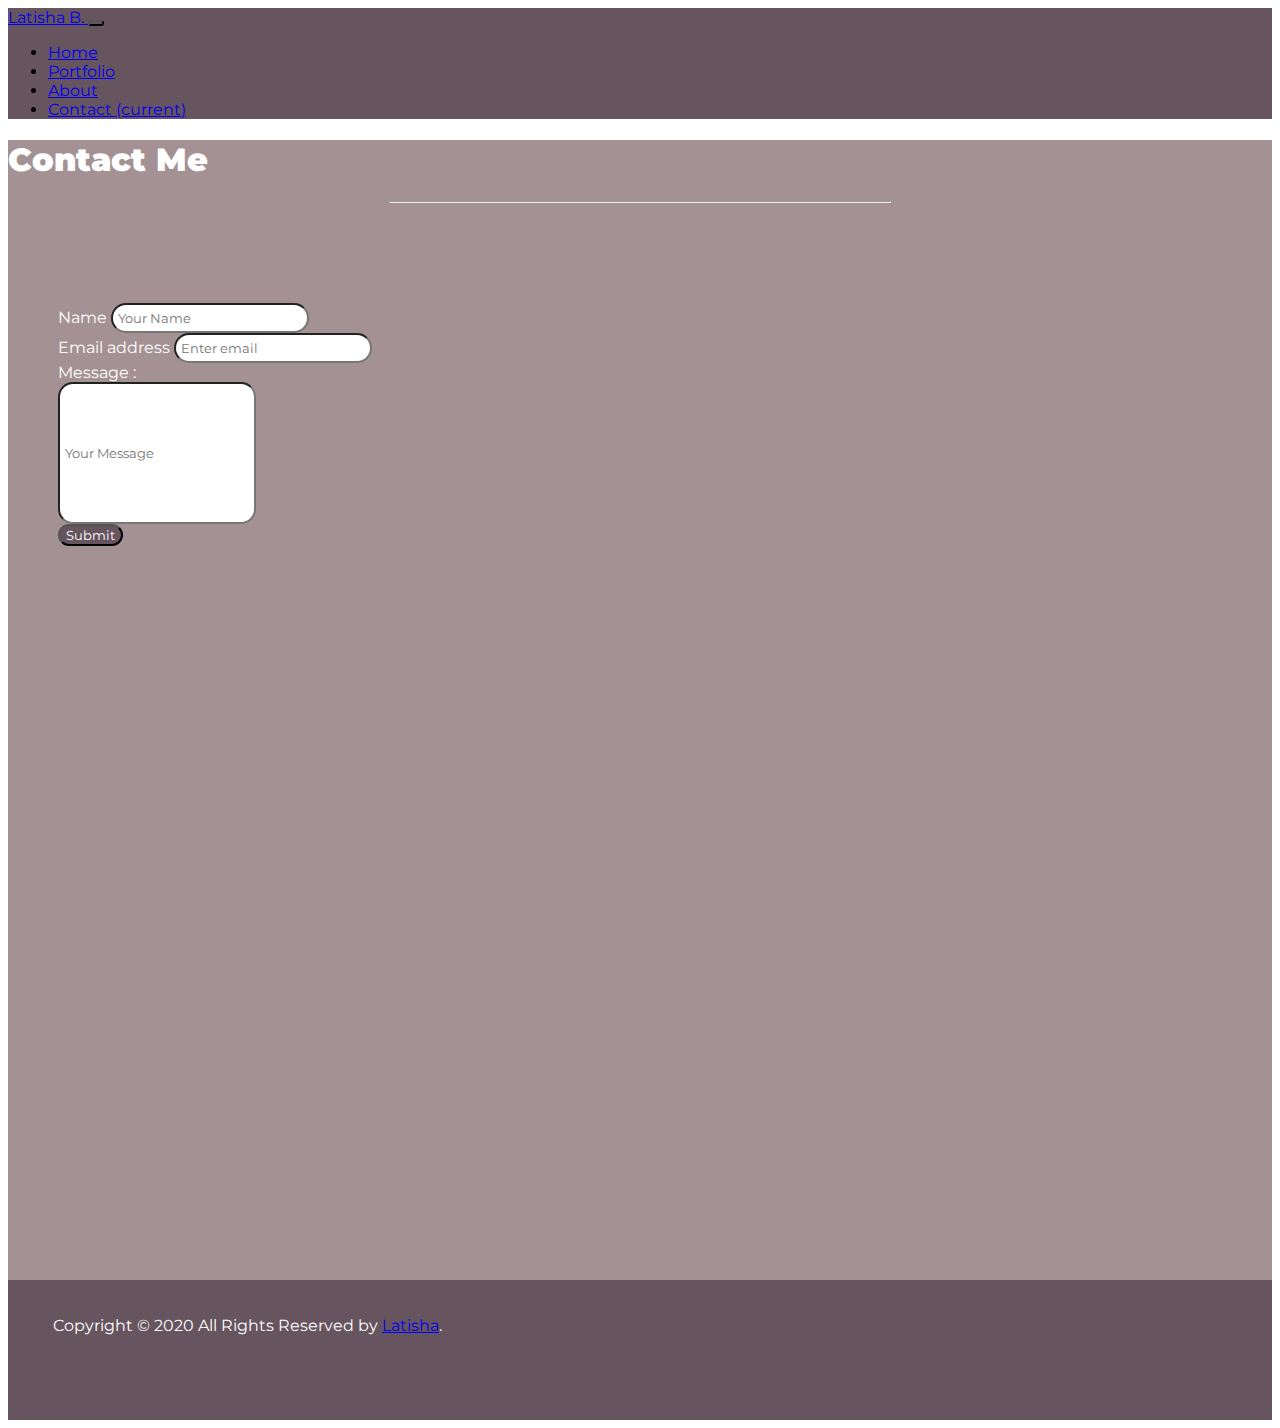
<file: contact.html>
<!DOCTYPE html>
<html>
    <head>
        <title>My Webpage</title>
        <link rel="stylesheet" href="style.css">
        <link rel="stylesheet" href="contact.css">
        <link rel="stylesheet" href="https://stackpath.bootstrapcdn.com/bootstrap/4.5.0/css/bootstrap.min.css" integrity="sha384-9aIt2nRpC12Uk9gS9baDl411NQApFmC26EwAOH8WgZl5MYYxFfc+NcPb1dKGj7Sk" crossorigin="anonymous">
    </head>
    <body>
      <nav class="navbar navbar-expand-lg navbar-dark" style="background-color: #66545e;">
        <a class="navbar-brand" href="index.html"> Latisha B. </a>
        <button class="navbar-toggler" type="button" data-toggle="collapse" data-target="#navbarTogglerDemo02" aria-controls="navbarTogglerDemo02" aria-expanded="false" aria-label="Toggle navigation">
          <span class="navbar-toggler-icon"></span>
        </button>
      
        <div class="collapse navbar-collapse" id="navbarTogglerDemo02">

          <ul class="navbar-nav mr-auto mt-2 mt-lg-0">

            <li class="nav-item">
              <a class="nav-link" href="index.html"> Home </a>
            </li>
            <li class="nav-item">
              <a class="nav-link" href="portfolio.html"> Portfolio </a>
            </li>
            <li class="nav-item">
              <a class="nav-link" href="about.html"> About </a>
            </li>
            <li class="nav-item active">
              <a class="nav-link" href="contact.html"> Contact <span class="sr-only">(current)</span></a>
            </li>

          </ul>

        </div>
      </nav>

      <div class="content">
        <h1 class="text-center pt-3" style="color: white;"> <b>Contact Me</b> </h1>
        <hr class="mt-3" width="500px">

        <form>
          <div class="form-group">
            <label for="inputsm"> Name </label>
            <input class="form-control input-sm" id="inputsm" type="text" placeholder="Your Name">
          </div>

          <div class="form-group">
            <label for="inputsm"> Email address </label>
            <input class="form-control input-sm" id="inputsm" type="email" placeholder="Enter email">
          </div>

          <div class="form-group">
            <label for="inputlg"> Message : </label> <br>
            <input class="form-control input-lg" id="inputlg" type="text" placeholder="Your Message" style="height: 8rem;">
          </div>
          <button class="ml-3 mt-4 px-3 py-1" type="submit">Submit</button>
        </form>

      </div>


      <footer>
        <p class="copyright-text" style="margin-left: 25px;">Copyright &copy; 2020 All Rights Reserved by 
          <a href="index.html">Latisha</a>.
             </p>
      </footer>
      
    </body>
</html>
</file>
<file: style.css>
@import url("https://fonts.googleapis.com/css2?family=Montserrat:wght@500;700&display=swap");
* {
  font-family: "Montserrat", sans-serif;
}

.content {
  background-color: #a39193;
  height: 1000px;
  padding-bottom: 140px;
}

h3 {
  color: white;
  font-weight: 700;
}

footer {
  padding: 20px;
  bottom: 0;
  height: 100px;
  background-color: #66545e;
  color: white;
}

div > #btnmain {
  background-color: #aa6f73;
  font-size: 24px;
  padding: 10px;
  margin: 50px;
  border-radius: 20px;
  color: white;
}

div > #btnmain:hover {
  background-color: #AA6C70;
  text-decoration: none;
  color: white;
  box-shadow: -2px 14px 28px -18px rgba(0, 0, 0, 0.75);
}

/*# sourceMappingURL=style.css.map */
</file>
<file: contact.css>
/* form */
label {
    color: white;
}

form{
    margin-top: 100px;
    margin-left: 50px;
    margin-right: 50px;
}

input[type=text] {
    border-radius: 15px !important; 
    padding: 5px;  
}

button {
    border-radius: 15px !important;
    background-color: #66545e;
    color: white;
}

button:hover {
    background-color: #6F5D67;
}

input[type=email] {
    border-radius: 15px !important;
    padding: 5px;  
}
</file>
